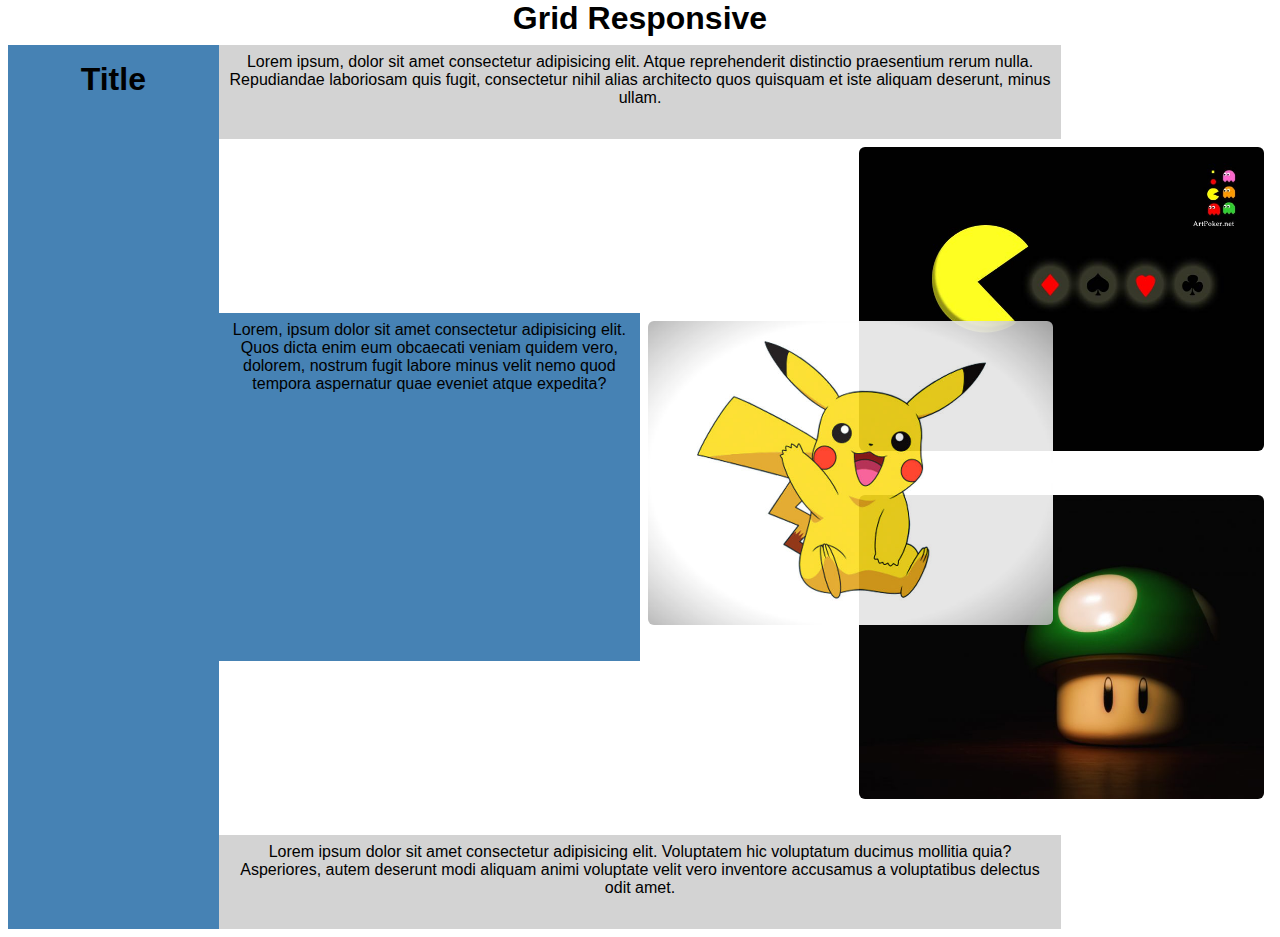
<file: Grid-responsive/index.html>
<!DOCTYPE html>
<html lang="en">
<head>
    <meta charset="UTF-8">
    <meta name="viewport" content="width=device-width, initial-scale=1.0">
    <meta http-equiv="X-UA-Compatible" content="ie=edge">
    <link rel="stylesheet" href="css/reset/reset.css">
    <link rel="stylesheet" href="css/styles.css">
    <title>Grid-Responsive </title>
</head>
<body>
    <h1>Grid Responsive</h1>
    <article class="collage">
        <h1 class="collage__title">Title</h1>
        <div class="collage__textTop">
            <p>Lorem ipsum, dolor sit amet consectetur adipisicing elit. Atque reprehenderit distinctio praesentium rerum nulla. Repudiandae laboriosam quis fugit, consectetur nihil alias architecto quos quisquam et iste aliquam deserunt, minus ullam.</p>
        </div>
        <div class="collage__textCenter">
            <p>Lorem, ipsum dolor sit amet consectetur adipisicing elit. Quos dicta enim eum obcaecati veniam quidem vero, dolorem, nostrum fugit labore minus velit nemo quod tempora aspernatur quae eveniet atque expedita?</p>
        </div>
        <div class="collage__textBottom">
            <p>Lorem ipsum dolor sit amet consectetur adipisicing elit. Voluptatem hic voluptatum ducimus mollitia quia? Asperiores, autem deserunt modi aliquam animi voluptate velit vero inventore accusamus a voluptatibus delectus odit amet.</p>
        </div>
        <div class="collage__imgTop">
            <img src="images/1.jpg" alt="">
        </div>
        <div class="collage__imgCenter">
            <img src="images/2.jpg" alt="">
        </div>
        <div class="collage__imgBottom">
            <img src="images/3.jpg" alt="">
        </div>
        
    </article>
</body>
</html>
</file>
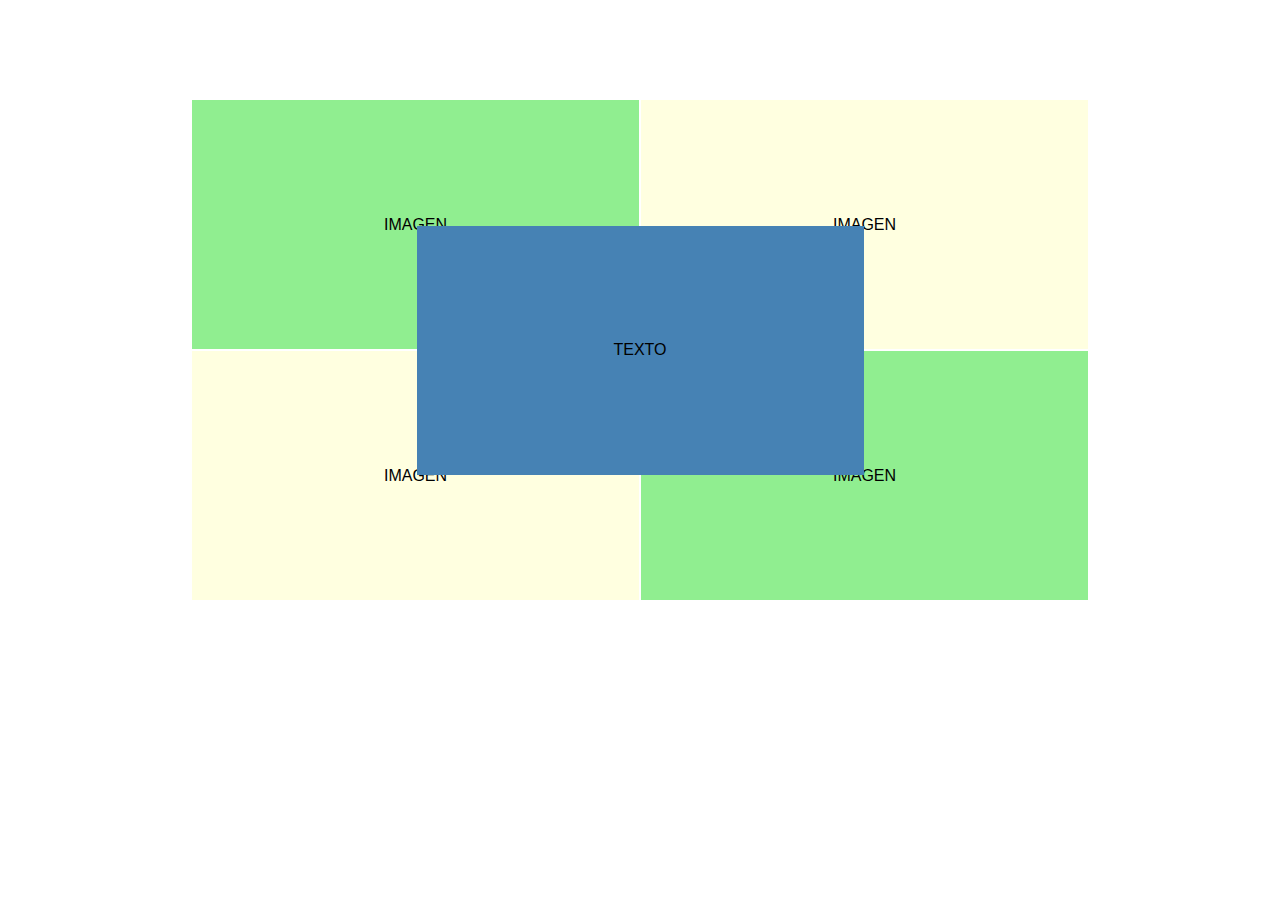
<file: windows-Gallery with css Grid/index.html>
<!DOCTYPE html>
<html lang="en">
<head>
    <meta charset="UTF-8">
    <meta name="viewport" content="width=device-width, initial-scale=1.0">
    <meta http-equiv="X-UA-Compatible" content="ie=edge">
    <link rel="stylesheet" href="css/reset/reset.css">
    <link rel="stylesheet" href="css/styles.css">
    <title>Document</title>
</head>
<body>
    <div class="w-gallery">
        <div class="w-gallery-item">IMAGEN</div>
        <div class="w-gallery-item">IMAGEN</div>
        <div class="w-gallery-item">IMAGEN</div>  
        <div class="w-gallery-item">IMAGEN</div>
        <div class="w-gallery-item">TEXTO</div>
    </div> 
    
</body>
</html>
</file>
<file: Grid-responsive/css/styles.css>
:root {
    --first-color: steelblue;
    --second-color: lightgray;
}

.collage > * {
    padding: .5em;
    text-align: center;
}

h1 {
    text-align: center;
    
}

img {
    border-radius: 6px;
}
.collage {
    display: grid;
}

.collage__title {
    order: -2;
}
.collage__textTop {
    order: 0;
}
.collage__textCenter {
    order: 3;
}
.collage__textBottom {
    order: 5;
}
.collage__imgTop {
    order: -1;
}
.collage__imgCenter {
    order: 2;
}
.collage__imgBottom {
    order: 4;
}

@media screen and (min-width:64em) {
    .collage {
        grid-template-columns: repeat(6, 1fr);
        grid-template-rows: repeat(8, auto);
        max-width: 100%;
        height: 100vh;
        
        padding: .5em;
    }

    .collage__title {
        background-color: var(--first-color);
        grid-column: span 1;
        grid-row: span 8;
    }
    .collage__textTop {
        background-color: var(--second-color);
        grid-column: span 4;
        grid-row: span 2;
    }
    .collage__textCenter {
        background-color: var(--first-color);
        grid-column: 2 / 4;
        grid-row: 4 / 6;
    }
    .collage__textBottom {
        background-color: var(--second-color);
        grid-column: 2 / 6;
        grid-row: 7 / 9;
    }
    .collage__imgTop {

        grid-column: 5 / 7;
        grid-row: 3 / 5;
    }
    .collage__imgCenter {
        grid-column: 4 / 6;
        grid-row: 4 / 6;
        z-index: 1;
        opacity: 0.9;
    }
    .collage__imgBottom {
        grid-column: 5 / 7;
        grid-row: 5 / 7;
    }

    }
</file>
<file: windows-Gallery with css Grid/css/styles.css>
:root {
    --first-color: steelblue;
    --second-color: lightgreen;
    --third-color: lightyellow;
}


.w-gallery {
    display: grid;
    grid-template-columns: repeat(4, 1fr);
    grid-template-rows: repeat(8, minmax(1fr, 2fr));
    height: 500px;
    margin: auto;
    width: 70vw;
    grid-gap: 2px;
    margin-top: 100px;
}

.w-gallery-item {
    background-color: var(--second-color);
    grid-column: 1 / 3;
     grid-row: 1 / 5;
     display: flex;
     justify-content: center;
     align-items: center;
     
}

.w-gallery-item:nth-child(2) {
   background-color: var(--third-color);
   grid-column: 3 / 5;
   grid-row: 1 / 5;
    
}

.w-gallery-item:nth-child(3) {
   background-color: var(--third-color);
   grid-column: 1 / 3;
   grid-row: 5 / 9; 
}

.w-gallery-item:nth-child(4) {
   background-color: var(--second-color);
   grid-column:3 / 5;
   grid-row: 5 / 9;
}

.w-gallery-item:nth-child(5) {
   background-color: var(--first-color);
   grid-column: 2 / 4;
   grid-row: 3 / 7;
   z-index: 1;
}
</file>
